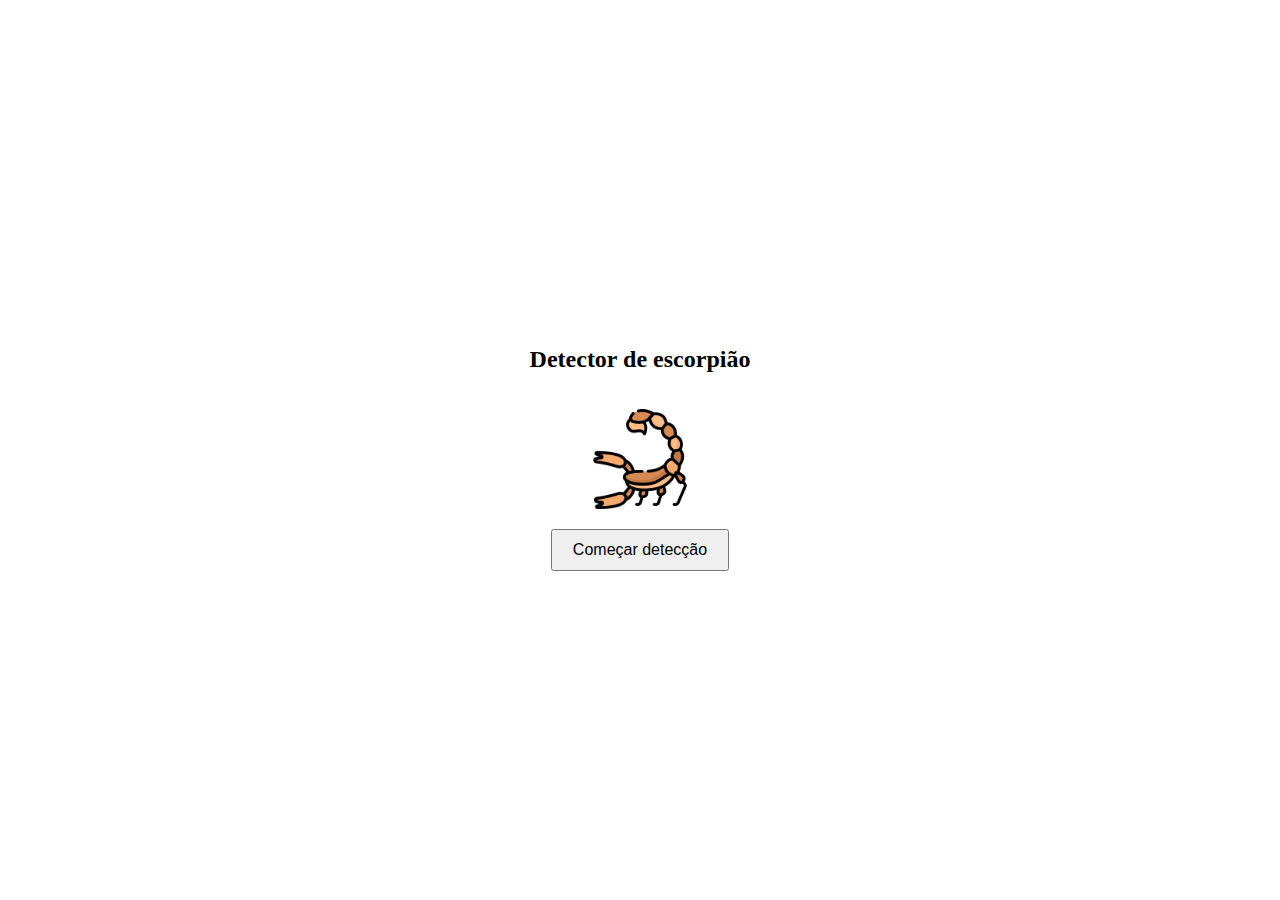
<file: index.html>
<!DOCTYPE html>
<html lang="en">
<head>
    <meta charset="UTF-8">
    <meta name="viewport" content="width=device-width, initial-scale=1.0">
    <title>Detector de escorpião</title>
    <link rel="stylesheet" href="styles.css">
</head>
<body>
    <div class="container" id="container">
        <h1 class="title">Detector de escorpião</h1>
        <img src="scorpion.png" alt="Escorpião" class="scorpion-img">
        <button id="start-btn" class="start-btn">Começar detecção</button>
    </div>
    <div class="question-container" id="question-container" style="display: none;">
        <h2 class="question">Você é um escorpião?</h2>
        <button class="answer-btn" id="yes-btn">Sim</button>
        <button class="answer-btn" id="no-btn">Não</button>
    </div>
    <script src="script.js"></script>
</body>
</html>
</file>
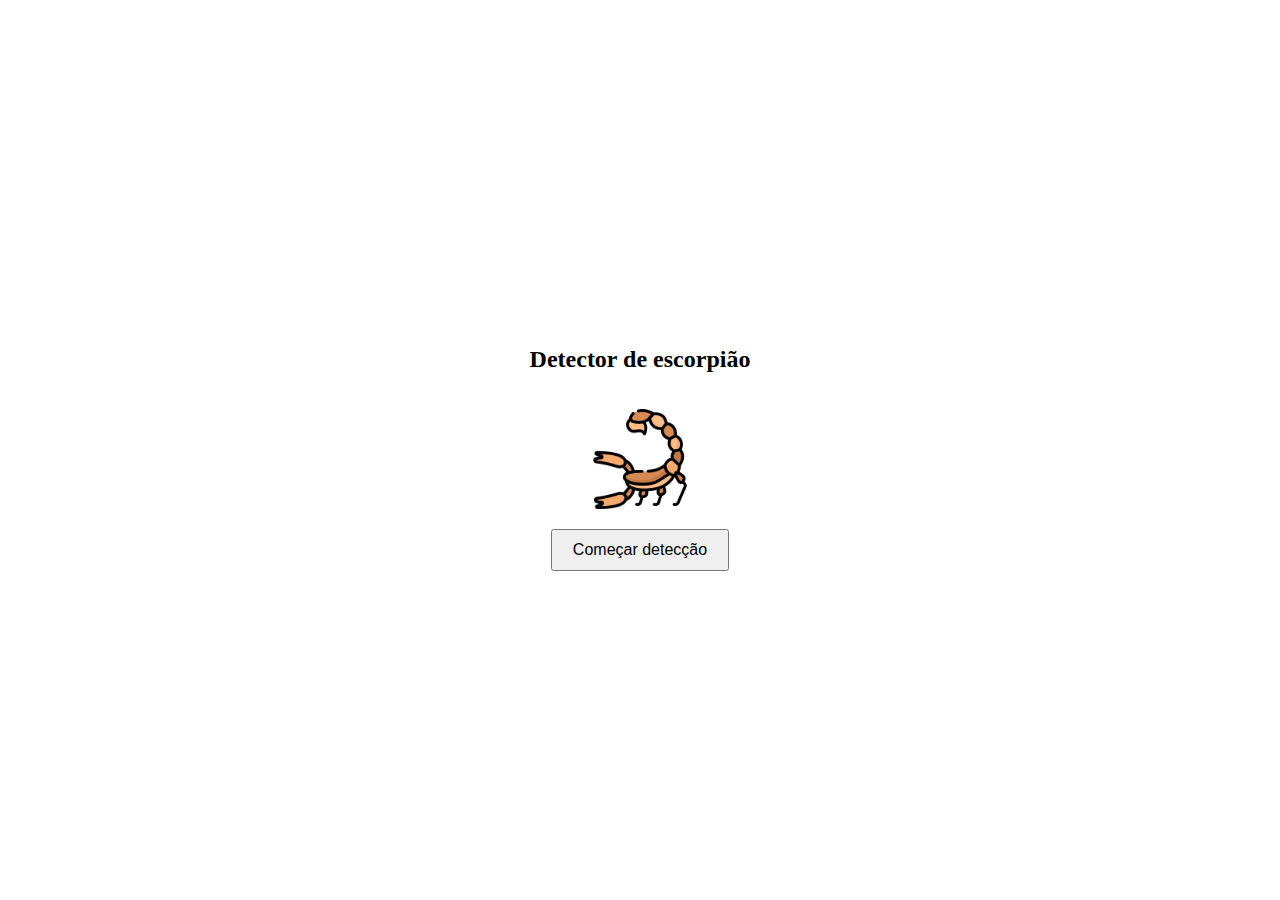
<file: scorpion_page.html>
<!DOCTYPE html>
<html lang="en">
<head>
    <meta charset="UTF-8">
    <meta name="viewport" content="width=device-width, initial-scale=1.0">
    <title>Escorpião</title>
    <style>
        body, html {
            margin: 0;
            padding: 0;
            height: 100%;
        }

        .fullscreen-img {
            width: 100%;
            height: 100%;
            object-fit: contain; /* Ajusta a imagem à página sem distorção */
        }
    </style>
</head>
<body>
    <img src="scorpion_fullscreen.jpg" alt="Escorpião" class="fullscreen-img">
    <script>
        // Verificar se o usuário chegou a esta página após clicar em "Sim" na página anterior
        const queryString = window.location.search;
        const urlParams = new URLSearchParams(queryString);
        const confirmedScorpion = urlParams.get('confirmed');
        if (!confirmedScorpion) {
            // Redirecionar de volta à página inicial se não confirmado como escorpião
            window.location.href = "index.html";
        }
    </script>
</body>
</html>
</file>
<file: styles.css>
body, html {
    margin: 0;
    padding: 0;
    height: 100%;
}

.container {
    display: flex;
    flex-direction: column;
    align-items: center;
    justify-content: center;
    height: 100%;
}

.title {
    font-size: 24px;
}

.scorpion-img {
    width: 100px;
    height: auto;
    margin-top: 20px;
}

.start-btn {
    margin-top: 20px;
    padding: 10px 20px;
    font-size: 16px;
}

.question-container {
    display: none;
    position: absolute;
    top: 50%;
    left: 50%;
    transform: translate(-50%, -50%);
    text-align: center;
}

.question {
    font-size: 20px;
    margin-bottom: 20px;
}

.answer-btn {
    margin: 0 10px;
    padding: 10px 20px;
    font-size: 16px;
}
</file>
